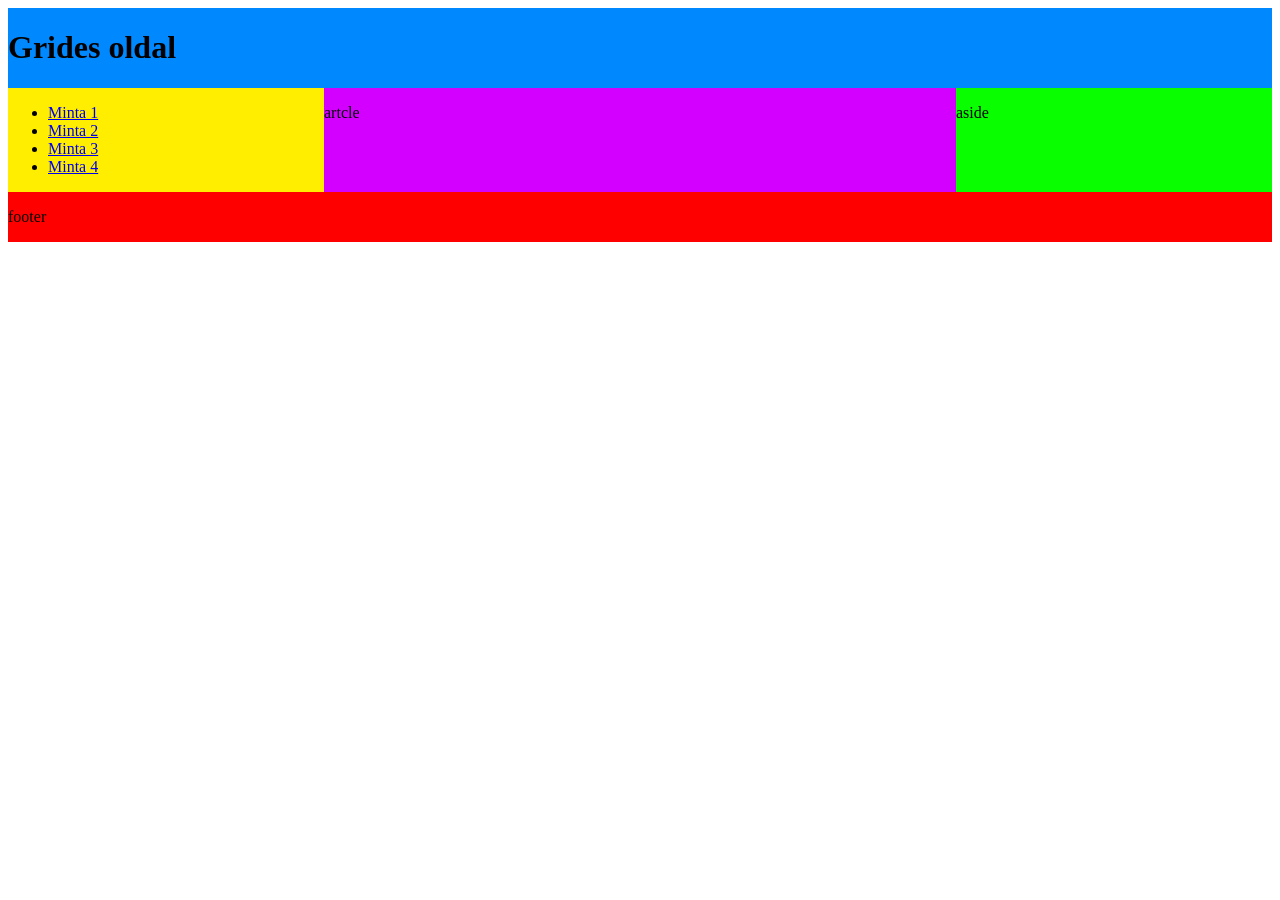
<file: index.html>
<!DOCTYPE html>
<html lang="hu">
<head>
    <meta charset="UTF-8">
    <meta name="viewport" content="width=device-width, initial-scale=1.0">
    <link rel="stylesheet" href="index.css">
    <title>Udud Mátyás</title>
</head>
<body>
    <main>
        <header><h1>Grides oldal</h1></header>
        <nav>
            <ul>
                <li><a href="index.html">Minta 1</a></li>
                <li><a href="minta2.html">Minta 2</a></li>
                <li><a href="minta3.html">Minta 3</a></li>
                <li><a href="minta4.html">Minta 4</a></li>
            </ul>
        </nav>
        <article><p>artcle</p></article>
        <aside><p>aside</p></aside>
        <footer><p>footer</p></footer>
    </main>
</body>
</html>
</file>
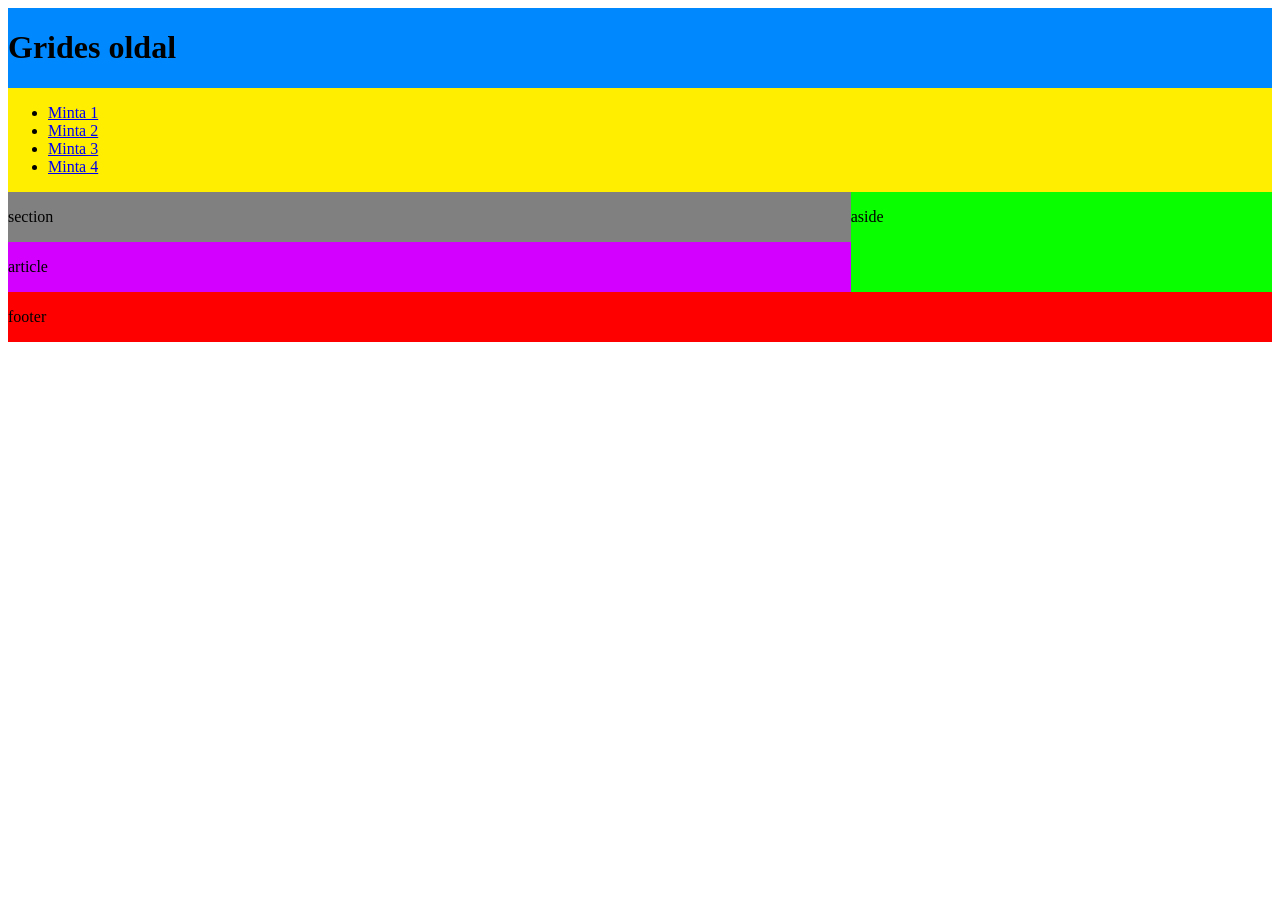
<file: minta2.html>
<!DOCTYPE html>
<html lang="hu">
<head>
    <meta charset="UTF-8">
    <meta name="viewport" content="width=device-width, initial-scale=1.0">
    <link rel="stylesheet" href="minta2.css">
    <title>Udud Mátyás</title>
</head>
<body>
    <main>
        <header><h1>Grides oldal</h1></header>
        <nav>
            <ul>
                <li><a href="index.html">Minta 1</a></li>
                <li><a href="minta2.html">Minta 2</a></li>
                <li><a href="minta3.html">Minta 3</a></li>
                <li><a href="minta4.html">Minta 4</a></li>
            </ul>
        </nav>
        <section><p>section</p></section>
        <article><p>article</p></article>
        <aside><p>aside</p></aside>
        <footer><p>footer</p></footer>
    </main>
</body>
</html>
</file>
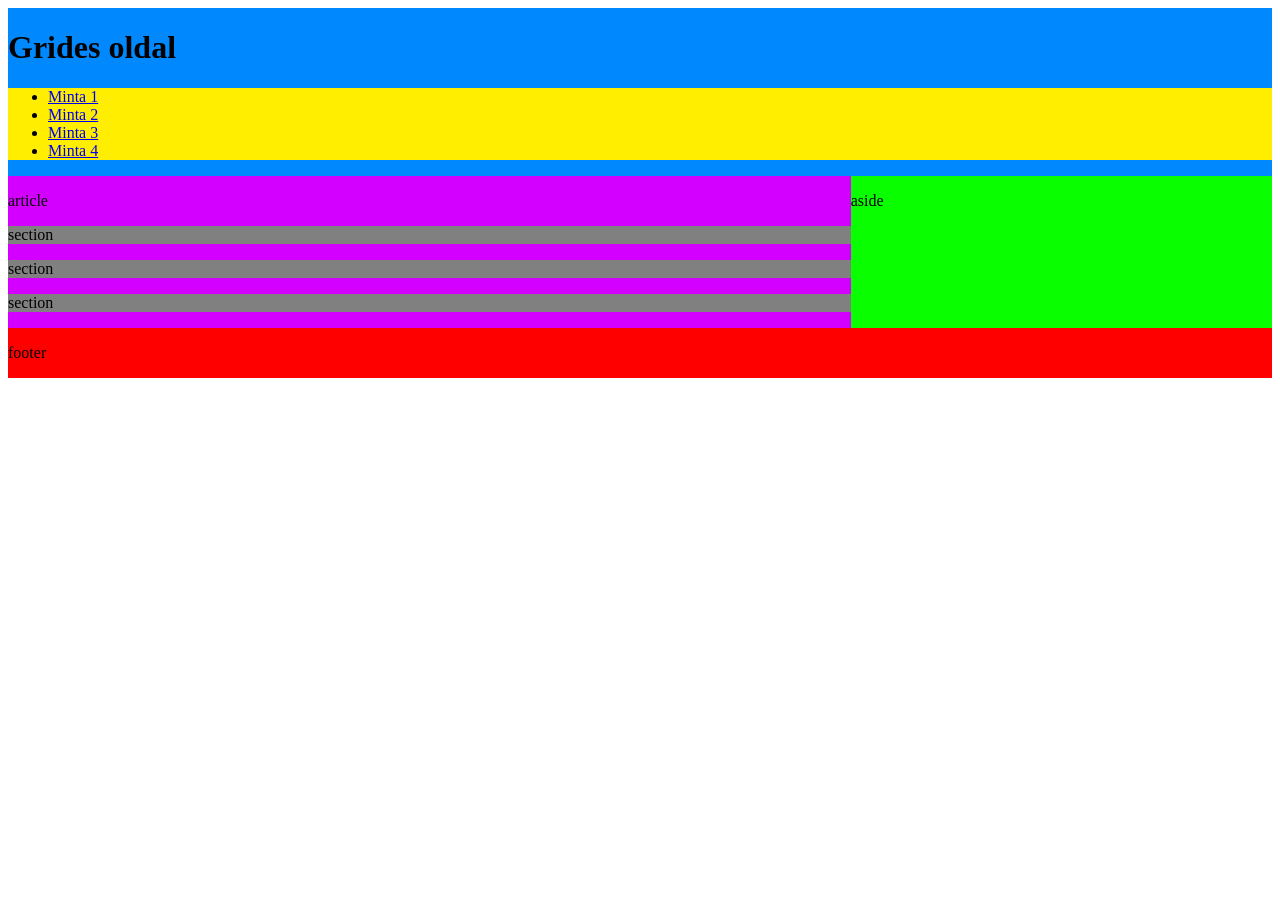
<file: minta3.html>
<!DOCTYPE html>
<html lang="hu">
<head>
    <meta charset="UTF-8">
    <meta name="viewport" content="width=device-width, initial-scale=1.0">
    <link rel="stylesheet" href="minta3.css">
    <title>Udud Mátyás</title>
</head>
<body>
    <main>
        <header>
            <h1>Grides oldal</h1>
            <nav>
            <ul>
                <li><a href="index.html">Minta 1</a></li>
                <li><a href="minta2.html">Minta 2</a></li>
                <li><a href="minta3.html">Minta 3</a></li>
                <li><a href="minta4.html">Minta 4</a></li>
            </ul>
            </nav>
        </header>
        <article>
            <p>article</p>
            <section><p>section</p></section>
            <section><p>section</p></section>
            <section><p>section</p></section>
        </article>
        <aside><p>aside</p></aside>
        <footer><p>footer</p></footer>
    </main>
</body>
</html>
</file>
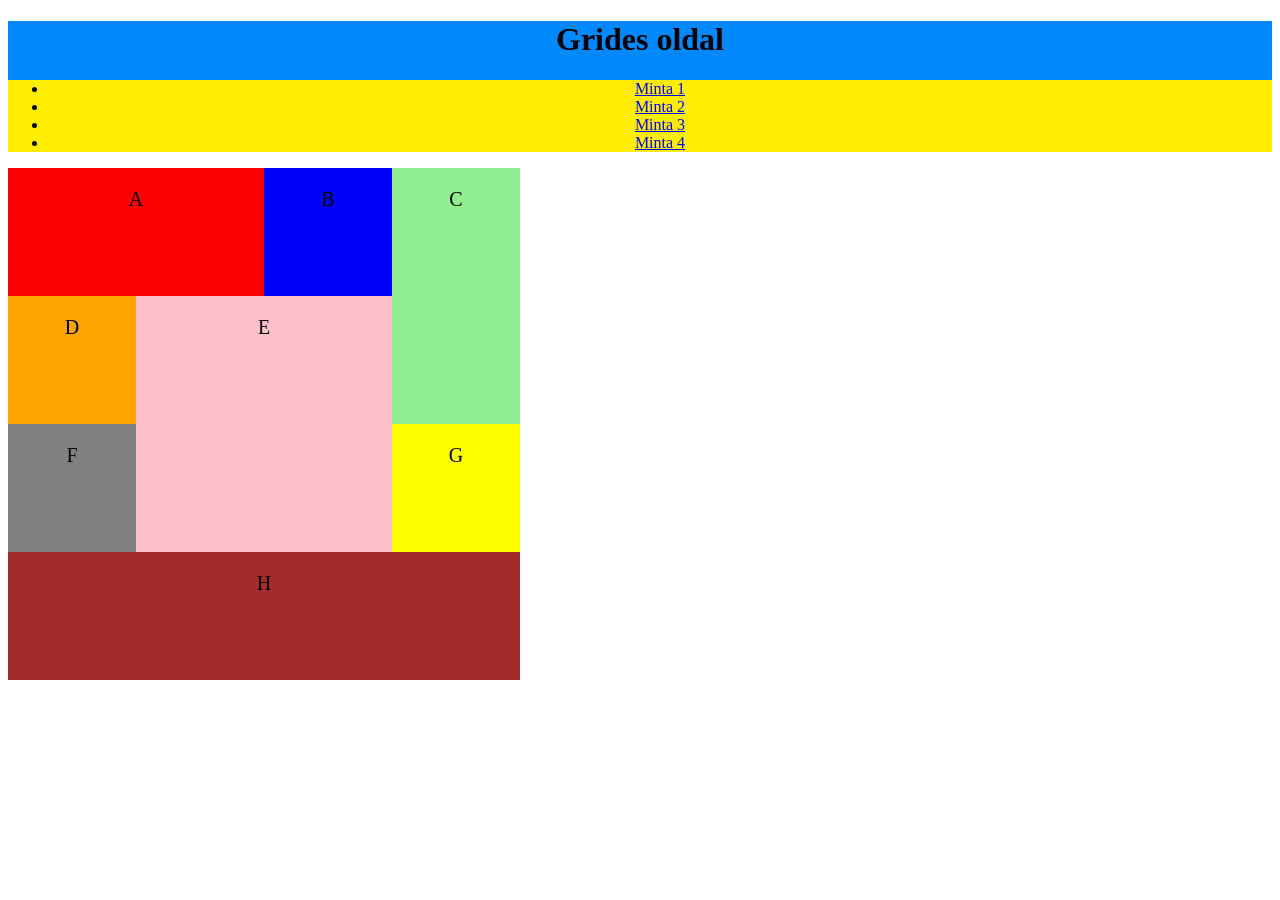
<file: minta4.html>
<!DOCTYPE html>
<html lang="hu">
<head>
    <meta charset="UTF-8">
    <meta name="viewport" content="width=device-width, initial-scale=1.0">
    <link rel="stylesheet" href="minta4.css">
    <title>Udud Mátyás</title>
</head>
<body>
    <main>
        <header>
            <h1>Grides oldal</h1>
            <nav>
            <ul>
                <li><a href="index.html">Minta 1</a></li>
                <li><a href="minta2.html">Minta 2</a></li>
                <li><a href="minta3.html">Minta 3</a></li>
                <li><a href="minta4.html">Minta 4</a></li>
            </ul>
            </nav>
        </header>
        <article>
            <div id="a"><p>A</p></div>
            <div id="b"><p>B</p></div>
            <div id="c"><p>C</p></div>
            <div id="d"><p>D</p></div>
            <div id="e"><p>E</p></div>
            <div id="f"><p>F</p></div>
            <div id="g"><p>G</p></div>
            <div id="h"><p>H</p></div>
        </article>
    </main>
</body>
</html>
</file>
<file: index.css>
*{
    box-sizing: border-box;
}

main{
    display: grid;
    grid-template-columns: 1fr 2fr 1fr;
    grid-template-areas: "h h h"
                        "n ar as"
                        "f f f";
}

header{
    grid-area:h;
    background-color: rgb(0, 136, 255);
}

nav{
    grid-area:n;
    background-color: rgb(255, 238, 0);
}

aside{
    grid-area:as;
    background-color: rgb(9, 255, 0);
}

article{
    grid-area:ar;
    background-color: rgb(212, 0, 255);
}

footer{
    grid-area:f;
    background-color: rgb(255, 0, 0);
}

@media screen and (max-width:800px){
    main{
    display: grid;
    grid-template-columns: 2fr 1fr;
    grid-template-areas: "h h"
                        "n n"
                        "ar as"
                        "f f";
    }
}

@media screen and (max-width:600px){
    main{
    display: grid;
    grid-template-columns: 2fr 1fr;
    grid-template-areas: "h"
                        "n"
                        "ar"
                        "as"
                        "f";
    }
}
</file>
<file: minta2.css>
*{
    box-sizing: border-box;
}

main{
    display: grid;
    grid-template-columns: 2fr 1fr;
    grid-template-areas: "h h"
                        "n n"
                        "s as"
                        "ar as"
                        "f f";
}

header{
    grid-area:h;
    background-color: rgb(0, 136, 255);
}

nav{
    grid-area:n;
    background-color: rgb(255, 238, 0);
}

aside{
    grid-area:as;
    background-color: rgb(9, 255, 0);
}

section{
    grid-area: s;
    background-color: gray;
}

article{
    grid-area:ar;
    background-color: rgb(212, 0, 255);
}

footer{
    grid-area:f;
    background-color: rgb(255, 0, 0);
}

@media screen and (max-width:600px){
    main{
    display: grid;
    grid-template-columns: 1fr;
    grid-template-areas: "h"
                        "n"
                        "s"
                        "as"
                        "ar"
                        "f";
    }
}
</file>
<file: minta3.css>
*{
    box-sizing: border-box;
}

main{
    display: grid;
    grid-template-columns: 2fr 1fr;
    grid-template-areas: "h h"
                        "ar as"
                        "f f";
}

header{
    grid-area:h;
    background-color: rgb(0, 136, 255);
}

nav{
    grid-area:n;
    background-color: rgb(255, 238, 0);
}

aside{
    grid-area:as;
    background-color: rgb(9, 255, 0);
}

section{
    grid-area: s;
    background-color: gray;
}

article{
    grid-area:ar;
    background-color: rgb(212, 0, 255);
}

footer{
    grid-area:f;
    background-color: rgb(255, 0, 0);
}

@media screen and (max-width:600px){
    main{
    display: grid;
    grid-template-columns: 1fr;
    grid-template-areas: "h"
                        "ar"
                        "as"
                        "f";
    }
}
</file>
<file: minta4.css>
*{
    box-sizing: border-box;
}

main{
    margin: auto;
    align-items: center;
    text-align: center;
}

article{
    display: grid;
    margin: auto;
    text-align: center;
    font-size: 20px;
    grid-template-columns: 10vw 10vw 10vw 10vw;
    grid-template-rows: 10vw 10vw 10vw 10vw;
    grid-template-areas: "a a b c"
                        "d e e c"
                        "f e e g"
                        "h h h h";
}

header{
    background-color: rgb(0, 136, 255);
}

nav{
    grid-area:n;
    background-color: rgb(255, 238, 0);
}

#a{
    grid-area: a;
    background-color: red;
}

#b{
    grid-area: b;
    background-color: blue;
}

#c{
    grid-area: c;
    background-color: lightgreen;
}

#d{
    grid-area: d;
    background-color: orange;
}

#e{
    grid-area: e;
    background-color: pink;
}

#f{
    grid-area: f;
    background-color: gray;
}

#g{
    grid-area: g;
    background-color: yellow;
}

#h{
    grid-area: h;
    background-color: brown;
}

@media screen and (max-width:600px){
    article{
    display: grid;
    grid-template-columns: 1fr 1fr 1fr 1fr;
    grid-template-areas: "a a"
                        "b c"
                        "d c"
                        "e e"
                        "e e"
                        "g g"
                        "h h";
    }
}
</file>
